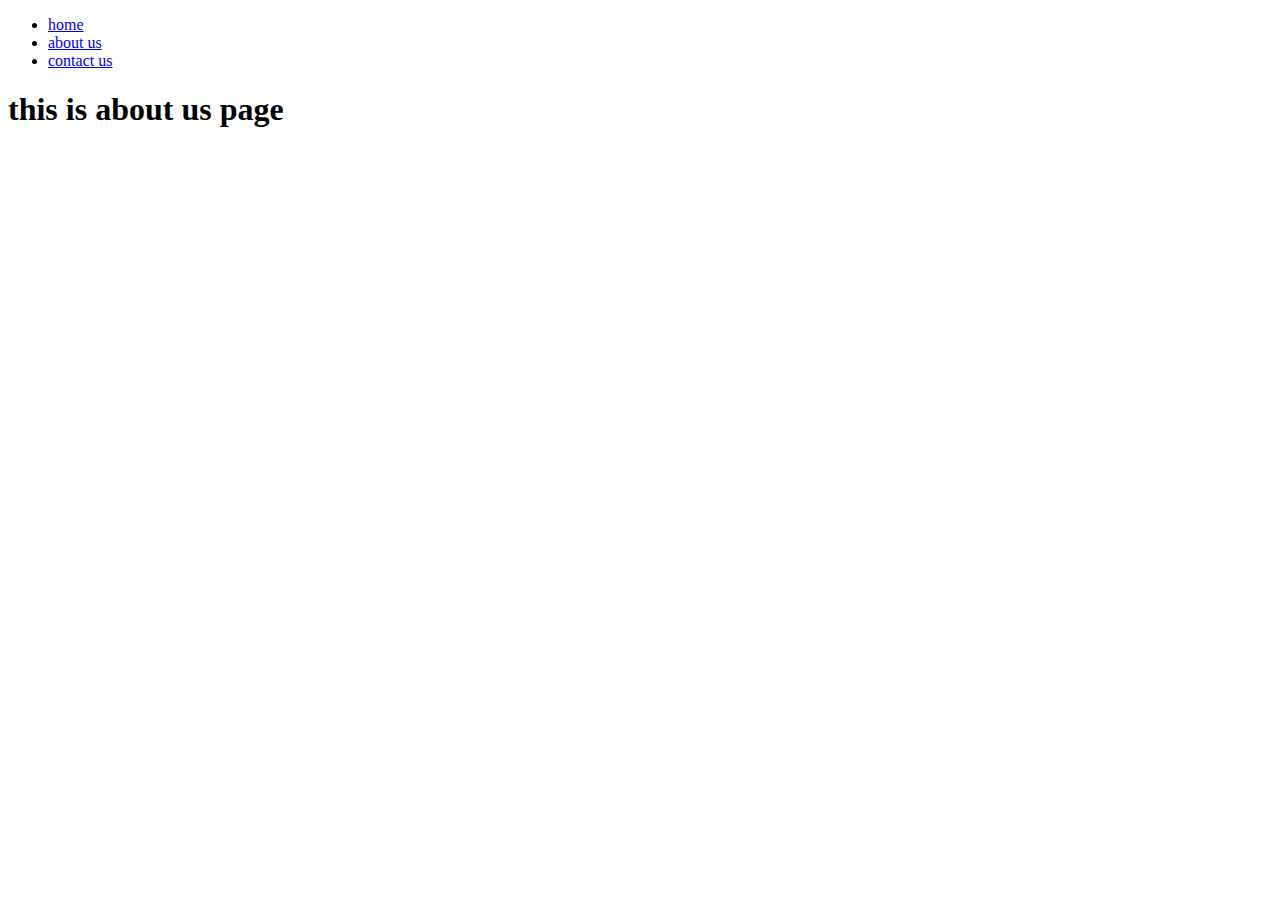
<file: about.html>
<!DOCTYPE html>
<html lang="en">
<head>
    <title>2nd class</title>
</head>
<body>

<!--<a href="http://facebook.com">facebook</a>
<a href="http://google.com">google</a>
<a href="http://twitter.com">twitter</a> -->

<ul>
    <li><a href="index.html">home</a></li>
    <li><a href="about.html">about us</a></li>
    <li><a href="contact.html">contact us</a></li>
</ul>
<h1>this is about us page</h1>
</body>
</html>
</file>
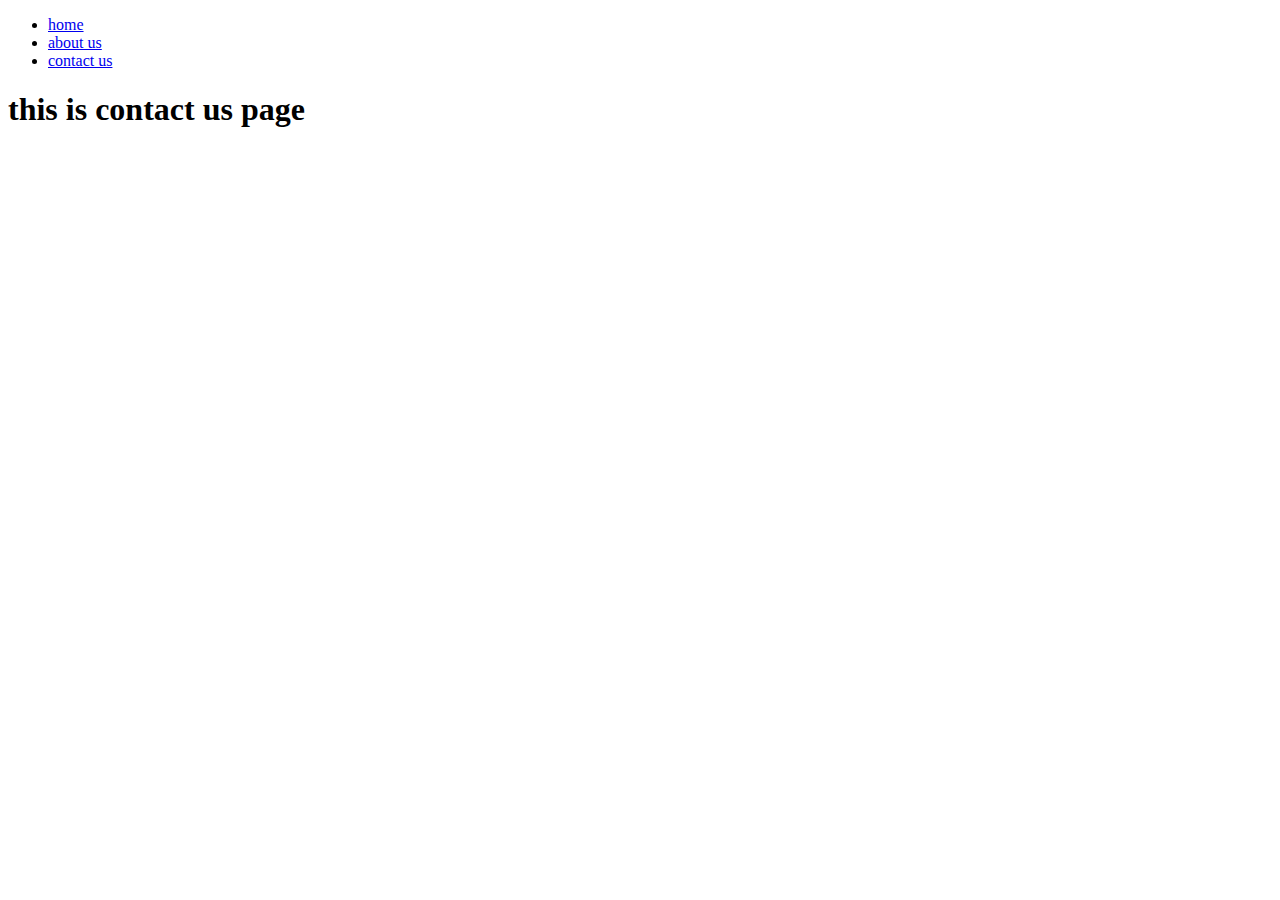
<file: contact.html>
<!DOCTYPE html>
<html lang="en">
<head>
    <title>2nd class</title>
</head>
<body>

<!--<a href="http://facebook.com">facebook</a>
<a href="http://google.com">google</a>
<a href="http://twitter.com">twitter</a> -->

<ul>
    <li><a href="index.html">home</a></li>
    <li><a href="about.html">about us</a></li>
    <li><a href="contact.html">contact us</a></li>
</ul>
<h1>this is contact us page</h1>
</body>
</html>
</file>
